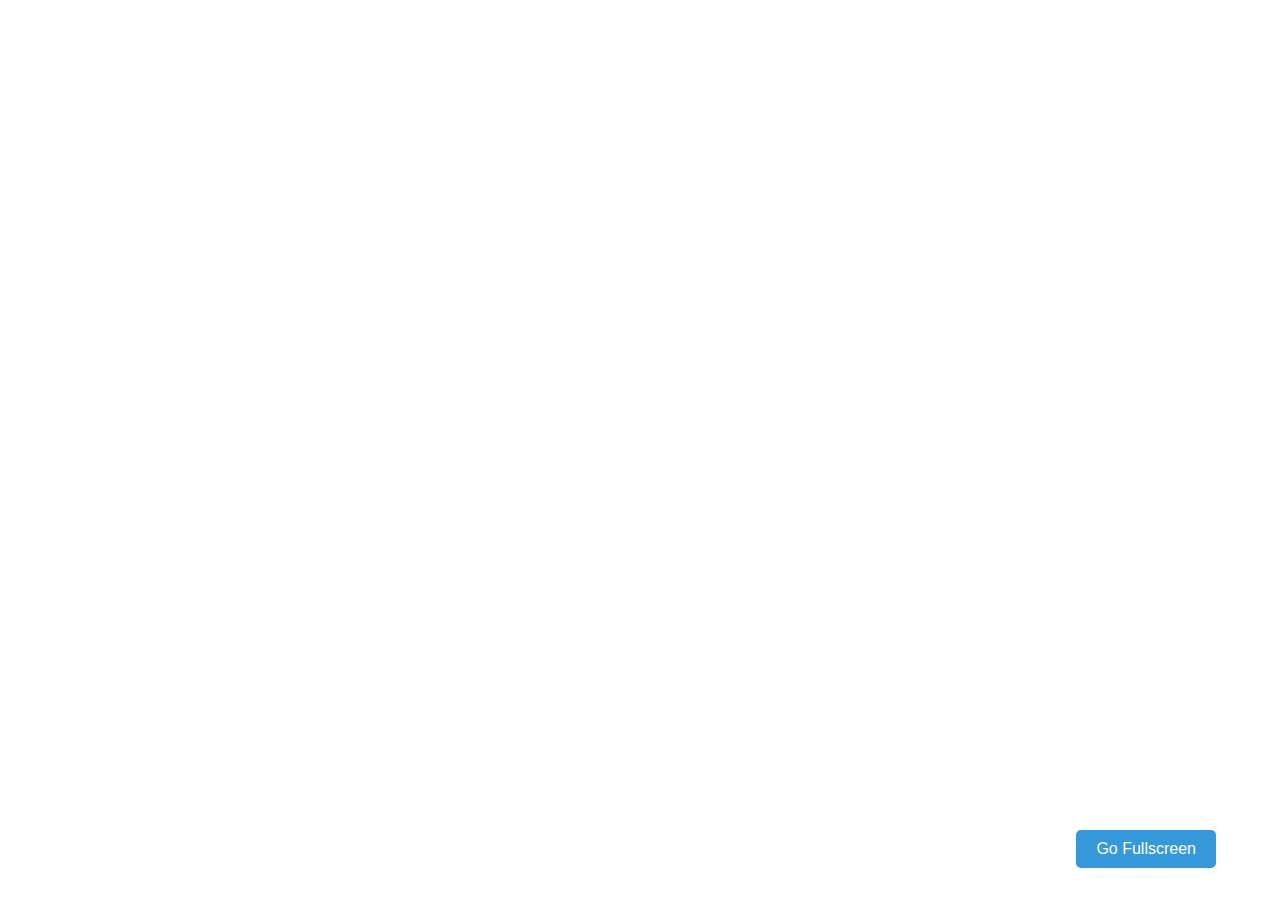
<file: src/index.html>
<!DOCTYPE html>
<html lang="en">
<head>
    <meta charset="UTF-8">
    <meta name="viewport" content="width=device-width, initial-scale=1.0">
    <title>Clock</title>
    <link rel="stylesheet" href="styles.css">
    <link rel="icon" href="https://media.discordapp.net/attachments/1143850914814361611/1147170841306595348/Google_Clock.webp?width=882&height=882" type="image/webp">
</head>
<body>
    <div id="fullscreenButtonDiv">
        <button id="enterFullscreenButton">Go Fullscreen</button>
        <button id="exitFullscreenButton" style="display: none;">Exit Fullscreen</button>
    </div>
    <div id="cal">
        <div id="month"></div>
        <div id="date"></div>
        <div id="year"></div>
    </div>
    <div id="time">
        <div id="hourminute"></div>
    </div>
    <script src="script.js"></script>
</body>
</html>
</file>
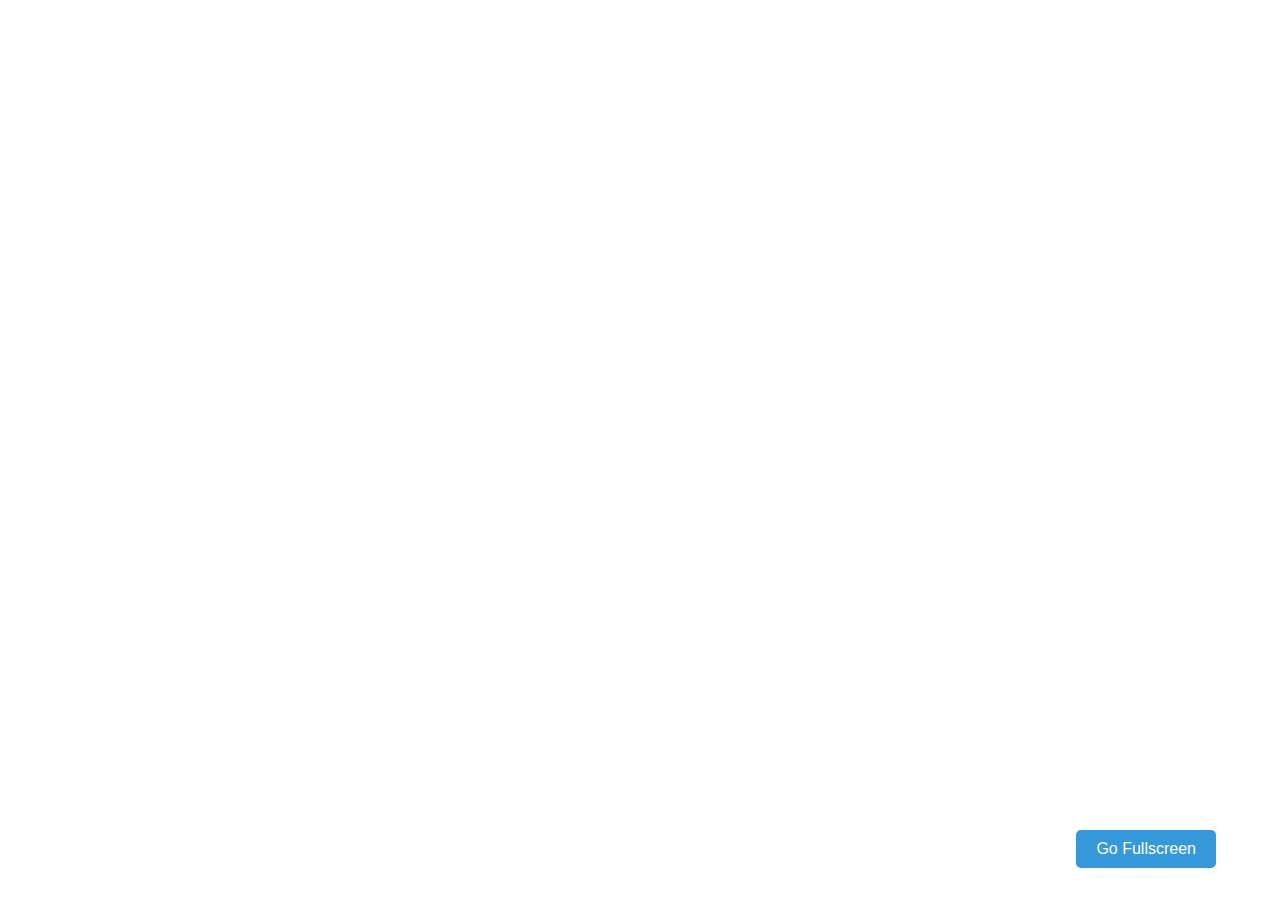
<file: src/21MIC0180_Nihal/index.html>
<!DOCTYPE html>
<html lang="en">
<head>
    <meta charset="UTF-8">
    <meta name="viewport" content="width=device-width, initial-scale=1.0">
    <title>Clock</title>
    <link rel="stylesheet" href="styles.css">
    <link rel="icon" href="https://media.discordapp.net/attachments/1143850914814361611/1147170841306595348/Google_Clock.webp?width=882&height=882" type="image/webp">
</head>
<body>
    <div id="fullscreenButtonDiv">
        <button id="enterFullscreenButton">Go Fullscreen</button>
        <button id="exitFullscreenButton" style="display: none;">Exit Fullscreen</button>
    </div>
    <div id="cal">
        <div id="month"></div>
        <div id="date"></div>
        <div id="year"></div>
    </div>
    <div id="time">
        <div id="hourminute"></div>
    </div>
    <script src="script.js"></script>
</body>
</html>
</file>
<file: src/styles.css>
html { 
    background: url(https://media.discordapp.net/attachments/1143850914814361611/1147136453659340861/sL79ATM.jpg?width=1323&height=882) no-repeat center center fixed; 
    -webkit-background-size: cover;
    -moz-background-size: cover;
    -o-background-size: cover;
    background-size: cover;
  }
  body {
     font-family: "HelveticaNeue-Light", "Helvetica Neue Light", "Helvetica Neue", Helvetica, Arial, "Lucida Grande", sans-serif; 
     font-weight: 300;
      color: #ffffff;
  }
  #cal {
      margin-top: 1%;
      margin-left: 1%;
  }
  #month{
      font-size:300%;
      margin-left:1.5%;
  }
  #date{
      font-size:700%;
  }
  #year{
      font-size:300%;
      margin-left:.5%;
  }
  #time{
      margin-left:34%;
      font-size: 700%;
  }
  #enterFullscreenButton{
    position: fixed;
    bottom:2em ;
    right: 5%;
    padding: 10px 20px;
    background-color: #3498db;
    color: #ffffff;
    border: none;
    border-radius: 5px;
    cursor: pointer;
    font-size: 16px;
    transition: background-color 0.3s ease;
  }
  @keyframes pulse {
    0% { transform: scale(1); }
    50% { transform: scale(1.1); }
    100% { transform: scale(1); }
}
#exitFullscreenButton{
    position: fixed;
    bottom:2em ;
    right: 5%;
    padding: 10px 20px;
    background-color: #3498db;
    color: #ffffff;
    border: none;
    border-radius: 5px;
    cursor: pointer;
    font-size: 16px;
    transition: background-color 0.3s ease;
}
@keyframes enterFullscreenAnimation {
    from {
        transform: scale(0.8);
        opacity: 0;
    }
    to {
        transform: scale(1);
        opacity: 1;
    }
}
@keyframes exitFullscreenAnimation {
    from {
        transform: scale(1);
        opacity: 1;
    }
    to {
        transform: scale(0.8);
        opacity: 0;
    }
}
:fullscreen {
    animation: enterFullscreenAnimation 0.5s ease-in-out;
}
:fullscreen-exit {
    animation: exitFullscreenAnimation 0.5s ease-in-out;
}
</file>
<file: src/21MIC0180_Nihal/styles.css>
html { 
    background: url(https://media.discordapp.net/attachments/1143850914814361611/1147136453659340861/sL79ATM.jpg?width=1323&height=882) no-repeat center center fixed; 
    -webkit-background-size: cover;
    -moz-background-size: cover;
    -o-background-size: cover;
    background-size: cover;
  }
  body {
     font-family: "HelveticaNeue-Light", "Helvetica Neue Light", "Helvetica Neue", Helvetica, Arial, "Lucida Grande", sans-serif; 
     font-weight: 300;
      color: #ffffff;
  }
  #cal {
      margin-top: 1%;
      margin-left: 1%;
  }
  #month{
      font-size:300%;
      margin-left:1.5%;
  }
  #date{
      font-size:700%;
  }
  #year{
      font-size:300%;
      margin-left:.5%;
  }
  #time{
      margin-left:34%;
      font-size: 700%;
  }
  #enterFullscreenButton{
    position: fixed;
    bottom:2em ;
    right: 5%;
    padding: 10px 20px;
    background-color: #3498db;
    color: #ffffff;
    border: none;
    border-radius: 5px;
    cursor: pointer;
    font-size: 16px;
    transition: background-color 0.3s ease;
  }
  @keyframes pulse {
    0% { transform: scale(1); }
    50% { transform: scale(1.1); }
    100% { transform: scale(1); }
}
#exitFullscreenButton{
    position: fixed;
    bottom:2em ;
    right: 5%;
    padding: 10px 20px;
    background-color: #3498db;
    color: #ffffff;
    border: none;
    border-radius: 5px;
    cursor: pointer;
    font-size: 16px;
    transition: background-color 0.3s ease;
}
@keyframes enterFullscreenAnimation {
    from {
        transform: scale(0.8);
        opacity: 0;
    }
    to {
        transform: scale(1);
        opacity: 1;
    }
}
@keyframes exitFullscreenAnimation {
    from {
        transform: scale(1);
        opacity: 1;
    }
    to {
        transform: scale(0.8);
        opacity: 0;
    }
}
:fullscreen {
    animation: enterFullscreenAnimation 0.5s ease-in-out;
}
:fullscreen-exit {
    animation: exitFullscreenAnimation 0.5s ease-in-out;
}
</file>
